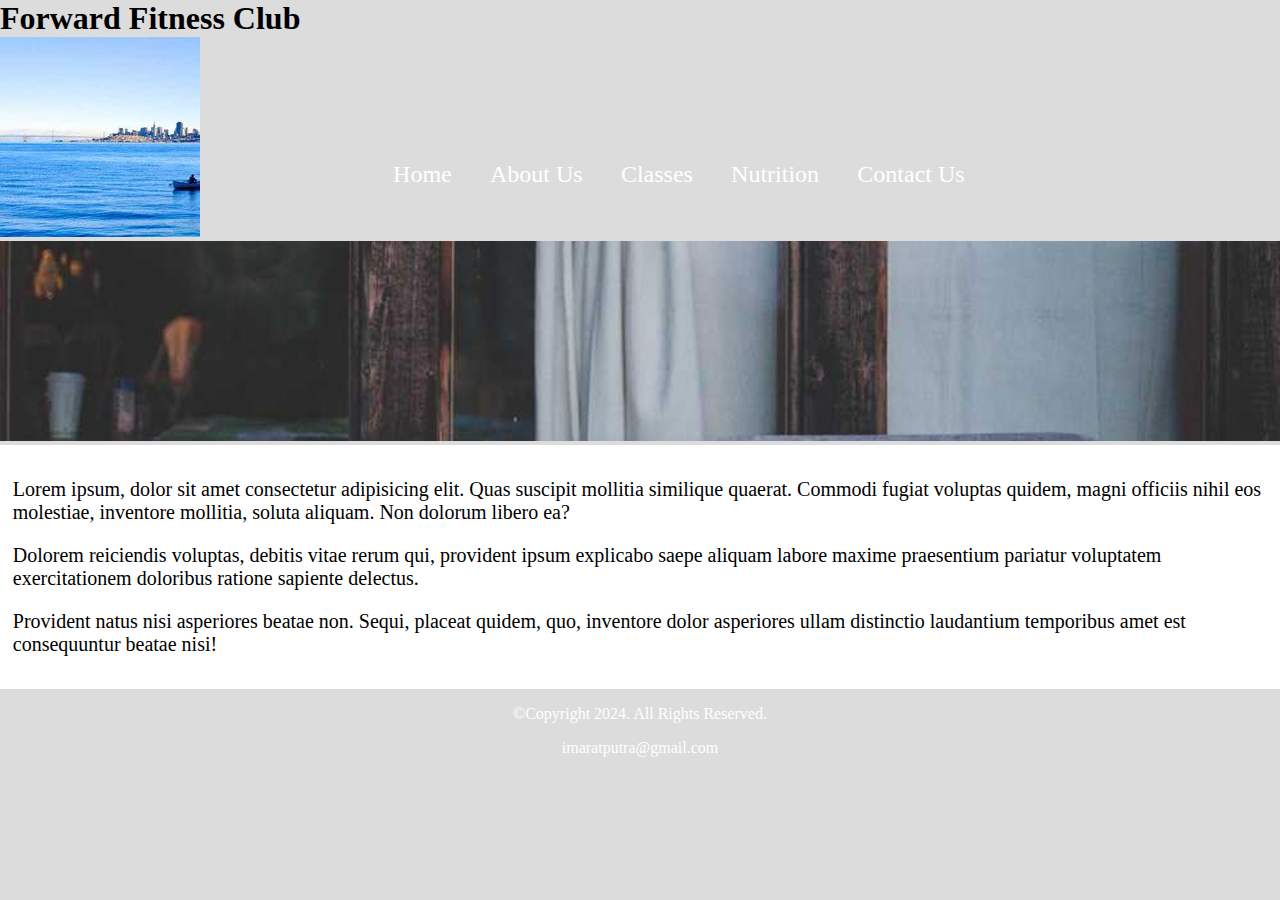
<file: index.html>
<!DOCTYPE html>
<html lang="en">
<head>
    <meta charset="UTF-8">
    <meta name="viewport" content="width=device-width, initial-scale=1.0">
    <title>Forward Fitness Club</title>
    <link rel="stylesheet" href="css/styles.css">
</head>
<body>
    <div id="container">
        <header>
            
            <h1>Forward Fitness Club</h1>
            <a href="index.html"><img src="images/logo-200x200.jpg" alt="the logo"></a>

        </header>

        <nav>

            <ul>
                <li><a href="index.html">Home</a></li>
                <li><a href="about.html">About Us</a></li>
                <li><a href="class.html">Classes</a></li>
                <li><a href="nutrition.html">Nutrition</a></li>
                <li><a href="contact.html">Contact Us</a></li>
            </ul>

        </nav>

        <img src="images/heroimage-1920x300.jpg" alt="the hero image">
        <main>

            
            <p>Lorem ipsum, dolor sit amet consectetur adipisicing elit. Quas suscipit mollitia similique quaerat. Commodi fugiat voluptas quidem, magni officiis nihil eos molestiae, inventore mollitia, soluta aliquam. Non dolorum libero ea?</p>
            <p>Dolorem reiciendis voluptas, debitis vitae rerum qui, provident ipsum explicabo saepe aliquam labore maxime praesentium pariatur voluptatem exercitationem doloribus ratione sapiente delectus.</p>
            <p>Provident natus nisi asperiores beatae non. Sequi, placeat quidem, quo, inventore dolor asperiores ullam distinctio laudantium temporibus amet est consequuntur beatae nisi!</p>
        
        </main>

        <footer>

            <p>&copy;Copyright 2024. All Rights Reserved.</p>
            <p><a href="mailto:imaratputra@gmail.com">imaratputra@gmail.com</a></p>

        </footer>

    </div>
    
</body>
</html>
</file>
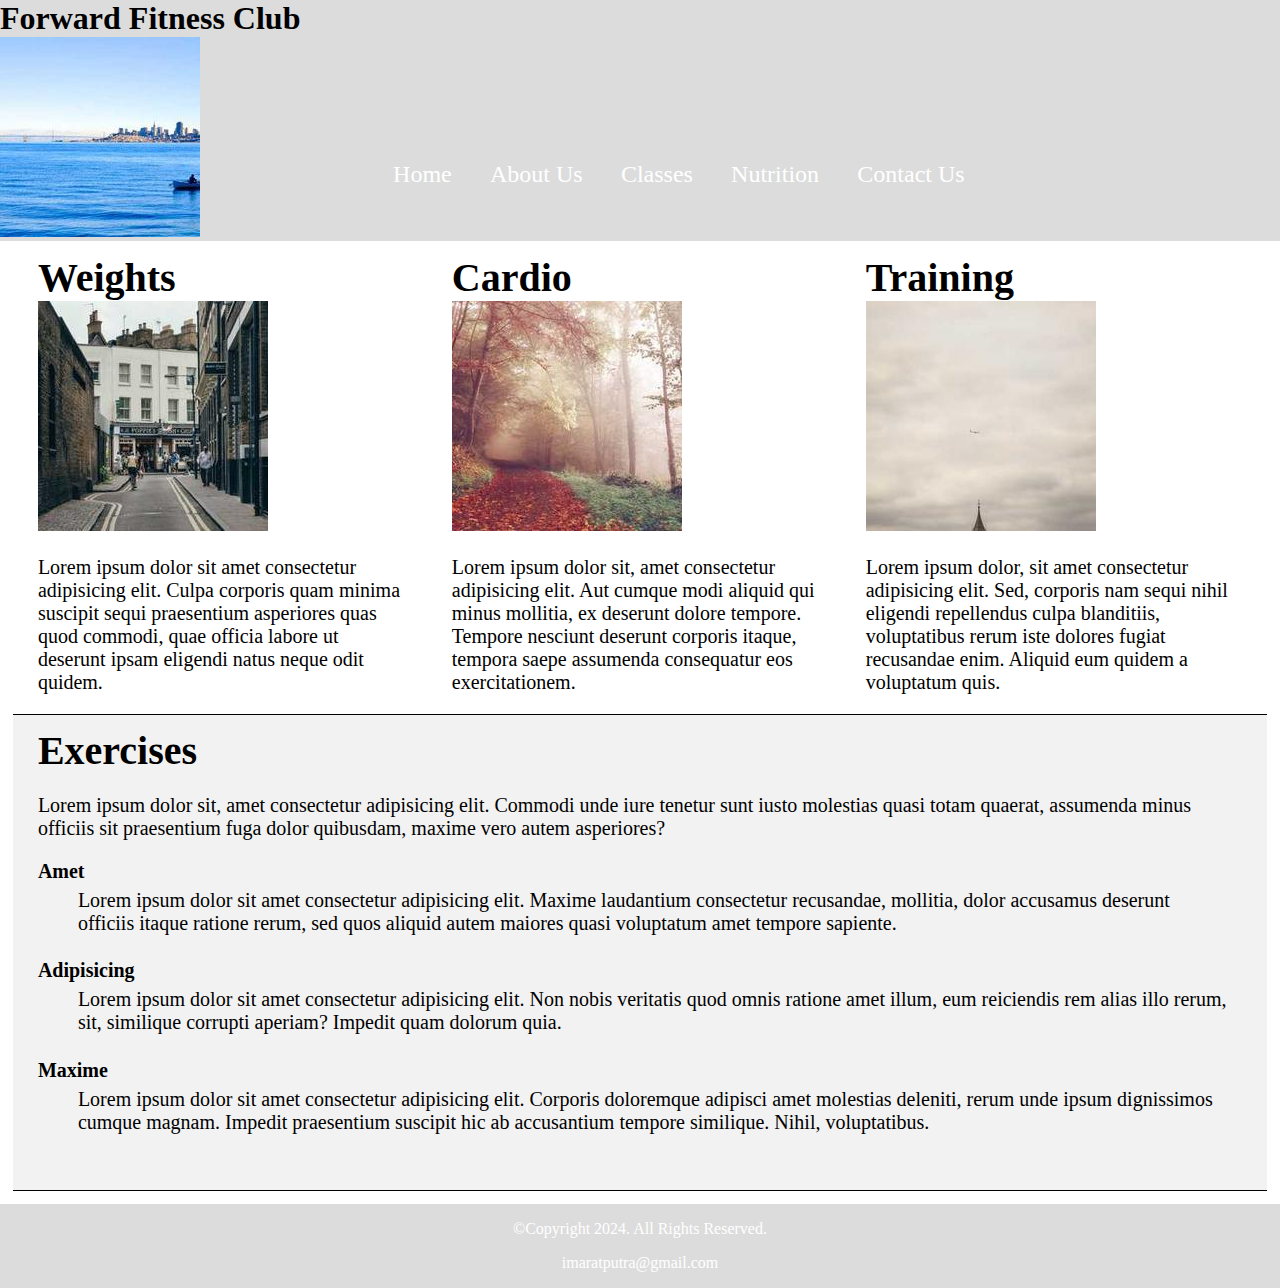
<file: about.html>
<!DOCTYPE html>
<html lang="en">
<head>
    <meta charset="UTF-8">
    <meta name="viewport" content="width=device-width, initial-scale=1.0">
    <title>About Us</title>
    <link rel="stylesheet" href="css/styles.css">
</head>
<body>
    <div id="container">
        <header>
            
            <h1>Forward Fitness Club</h1>
            <a href="index.html"><img src="images/logo-200x200.jpg" alt="the logo"></a>

        </header>

        <nav>

            <ul>
                <li><a href="index.html">Home</a></li>
                <li><a href="about.html">About Us</a></li>
                <li><a href="class.html">Classes</a></li>
                <li><a href="nutrition.html">Nutrition</a></li>
                <li><a href="contact.html">Contact Us</a></li>
            </ul>

        </nav>

        <main>

            <div id="weights">

                <h1>Weights</h1>
                <img src="images/weights-230x230.jpg" alt="the weights">
                <p>Lorem ipsum dolor sit amet consectetur adipisicing elit. Culpa corporis quam minima suscipit sequi praesentium asperiores quas quod commodi, quae officia labore ut deserunt ipsam eligendi natus neque odit quidem.</p>

            </div>

            <div id="cardio">

                <h1>Cardio</h1>
                <img src="images/cardio-230x230.jpg" alt="the cardio">
                <p>Lorem ipsum dolor sit, amet consectetur adipisicing elit. Aut cumque modi aliquid qui minus mollitia, ex deserunt dolore tempore. Tempore nesciunt deserunt corporis itaque, tempora saepe assumenda consequatur eos exercitationem.</p>
            
            </div>
            
            <div id="training">
                
                <h1>Training</h1>
                <img src="images/exercises-230x230.jpg" alt="the exercise">
                <p>Lorem ipsum dolor, sit amet consectetur adipisicing elit. Sed, corporis nam sequi nihil eligendi repellendus culpa blanditiis, voluptatibus rerum iste dolores fugiat recusandae enim. Aliquid eum quidem a voluptatum quis.</p>
            
            </div>

            <div id="exercises">

                <h1>Exercises</h1>
                <p>Lorem ipsum dolor sit, amet consectetur adipisicing elit. Commodi unde iure tenetur sunt iusto molestias quasi totam quaerat, assumenda minus officiis sit praesentium fuga dolor quibusdam, maxime vero autem asperiores?</p>
                <dl>
                    <dt>Amet</dt>
                    <dd>Lorem ipsum dolor sit amet consectetur adipisicing elit. Maxime laudantium consectetur recusandae, mollitia, dolor accusamus deserunt officiis itaque ratione rerum, sed quos aliquid autem maiores quasi voluptatum amet tempore sapiente.</dd>
                
                    <dt>Adipisicing</dt>
                    <dd>Lorem ipsum dolor sit amet consectetur adipisicing elit. Non nobis veritatis quod omnis ratione amet illum, eum reiciendis rem alias illo rerum, sit, similique corrupti aperiam? Impedit quam dolorum quia.</dd>
                
                    <dt>Maxime</dt>
                    <dd>Lorem ipsum dolor sit amet consectetur adipisicing elit. Corporis doloremque adipisci amet molestias deleniti, rerum unde ipsum dignissimos cumque magnam. Impedit praesentium suscipit hic ab accusantium tempore similique. Nihil, voluptatibus.</dd>
                </dl>
            </div>
        
        </main>

        <footer>

            <p>&copy;Copyright 2024. All Rights Reserved.</p>
            <p><a href="mailto:imaratputra@gmail.com">imaratputra@gmail.com</a></p>

        </footer>

    </div>
    
</body>
</html>
</file>
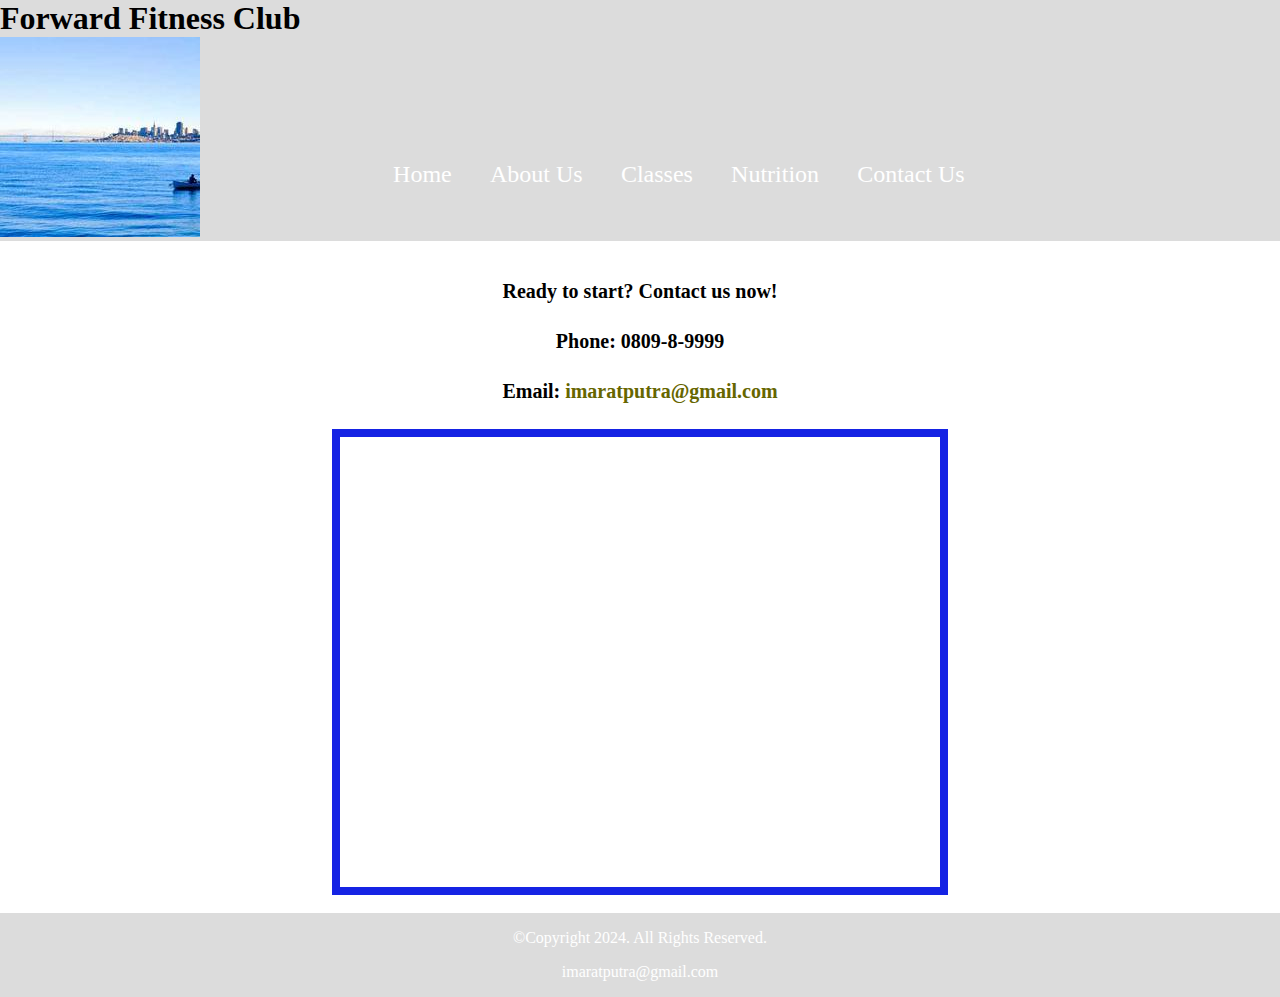
<file: contact.html>
<!DOCTYPE html>
<html lang="en">
<head>
    <meta charset="UTF-8">
    <meta name="viewport" content="width=device-width, initial-scale=1.0">
    <title>Contact Us</title>
    <link rel="stylesheet" href="css/styles.css">
</head>
<body>
    <div id="container">
        <header>
            
            <h1>Forward Fitness Club</h1>
            <a href="index.html"><img src="images/logo-200x200.jpg" alt="the logo"></a>

        </header>

        <nav>

            <ul>
                <li><a href="index.html">Home</a></li>
                <li><a href="about.html">About Us</a></li>
                <li><a href="class.html">Classes</a></li>
                <li><a href="nutrition.html">Nutrition</a></li>
                <li><a href="contact.html">Contact Us</a></li>
            </ul>

        </nav>

        <main>

            <div id="contact">

                <h4>Ready to start? Contact us now!</h4>
                <h4>Phone: 0809-8-9999</h4>
                <h4>Email: <a href="mailto:imaratputra@gmail.com">imaratputra@gmail.com</a></h4>
                <iframe src="https://www.google.com/maps/embed?pb=!1m18!1m12!1m3!1d778.0118440960214!2d-73.99596595540069!3d40.73004675982267!2m3!1f0!2f0!3f0!3m2!1i1024!2i768!4f13.1!3m3!1m2!1s0x89c259908af0513f%3A0x58ef1dc295c35913!2sNYU%20Steinhardt%20School%20of%20Culture%2C%20Education%2C%20and%20Human%20Development!5e0!3m2!1sen!2sid!4v1712035423622!5m2!1sen!2sid" width="600" height="450" allowfullscreen="" loading="lazy" class="map" referrerpolicy="no-referrer-when-downgrade"></iframe>
            
            </div>
        
        </main>

        <footer>

            <p>&copy;Copyright 2024. All Rights Reserved.</p>
            <p><a href="mailto:imaratputra@gmail.com">imaratputra@gmail.com</a></p>

        </footer>

    </div>
    
</body>
</html>
</file>
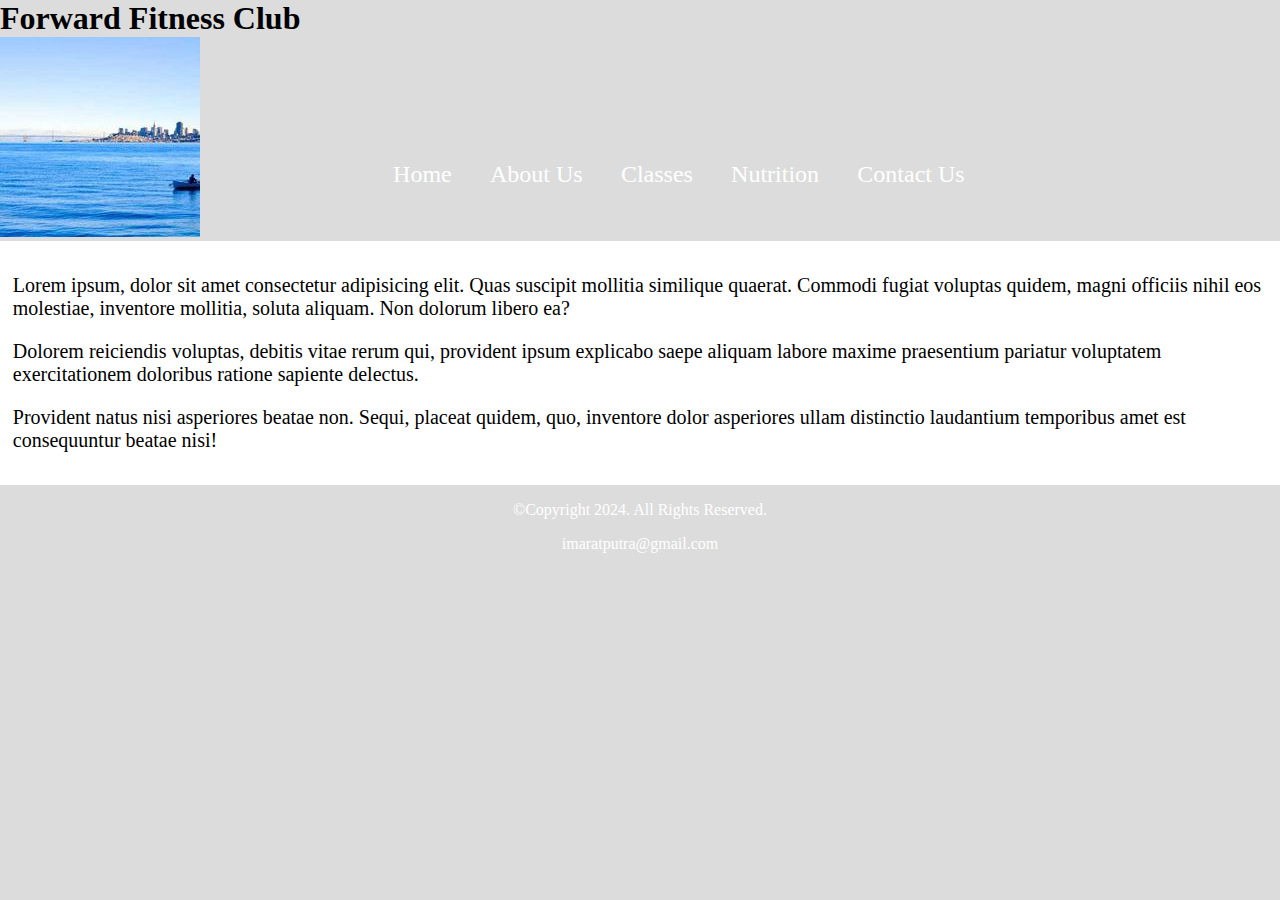
<file: template.html>
<!DOCTYPE html>
<html lang="en">
<head>
    <meta charset="UTF-8">
    <meta name="viewport" content="width=device-width, initial-scale=1.0">
    <title>Forward Fitness Club</title>
    <link rel="stylesheet" href="css/styles.css">
</head>
<body>
    <div id="container">
        <header>
            
            <h1>Forward Fitness Club</h1>
            <a href="index.html"><img src="images/logo-200x200.jpg" alt="the logo"></a>

        </header>

        <nav>

            <ul>
                <li><a href="index.html">Home</a></li>
                <li><a href="about.html">About Us</a></li>
                <li><a href="class.html">Classes</a></li>
                <li><a href="nutrition.html">Nutrition</a></li>
                <li><a href="contact.html">Contact Us</a></li>
            </ul>

        </nav>

        <main>

            <p>Lorem ipsum, dolor sit amet consectetur adipisicing elit. Quas suscipit mollitia similique quaerat. Commodi fugiat voluptas quidem, magni officiis nihil eos molestiae, inventore mollitia, soluta aliquam. Non dolorum libero ea?</p>
            <p>Dolorem reiciendis voluptas, debitis vitae rerum qui, provident ipsum explicabo saepe aliquam labore maxime praesentium pariatur voluptatem exercitationem doloribus ratione sapiente delectus.</p>
            <p>Provident natus nisi asperiores beatae non. Sequi, placeat quidem, quo, inventore dolor asperiores ullam distinctio laudantium temporibus amet est consequuntur beatae nisi!</p>
        
        </main>

        <footer>

            <p>&copy;Copyright 2024. All Rights Reserved.</p>
            <p><a href="mailto:imaratputra@gmail.com">imaratputra@gmail.com</a></p>

        </footer>

    </div>
    
</body>
</html>
</file>
<file: css/styles.css>
body, header, nav, main, footer, h1, div, img {
    margin: 0;
    padding: 0;
    border: 0;
}

body {
    background-color: gainsboro;
}

img {
    max-width: 100%;
}

header {
    width: 25%;
    float: left;
}

nav {
    width: 70%;
    float: right;
    margin: 8em 3em 0 0;
}

nav li {
    list-style-type: none;
    display: inline-block;
    padding: 2%;
}

nav li a {
    text-decoration: none;
    color: #fff;
    font-size: 1.5em;
    
}

main {
    clear: left;
    background-color: #fff;
    padding: 1%;
    font-size: 1.25em;
}

footer {
    color: #fff;
    font-size: 1em;
    text-align: center;
}

footer a {
    color: #fff;
    font-size: 1em;
    text-decoration: none;
}

#weights, #cardio, #training {
    width: 29%;
    float: left;
    margin: 0 2%;
}

#exercises {
    clear: left;
    border-top: 1px solid #000;
    border-bottom: 1px solid #000;
    background-color: #f2f2f2;
    padding: 1% 2%;
}

#exercises dt {
    font-weight: bold;
}

#exercises dd {
    padding: 0.5% 1% 2% 0;
}

#contact {
    text-align: center;
}

#contact a {
    color: #666600;
    text-decoration: none;
}

.map {
    border: 8px solid #1523e4;
}
</file>
